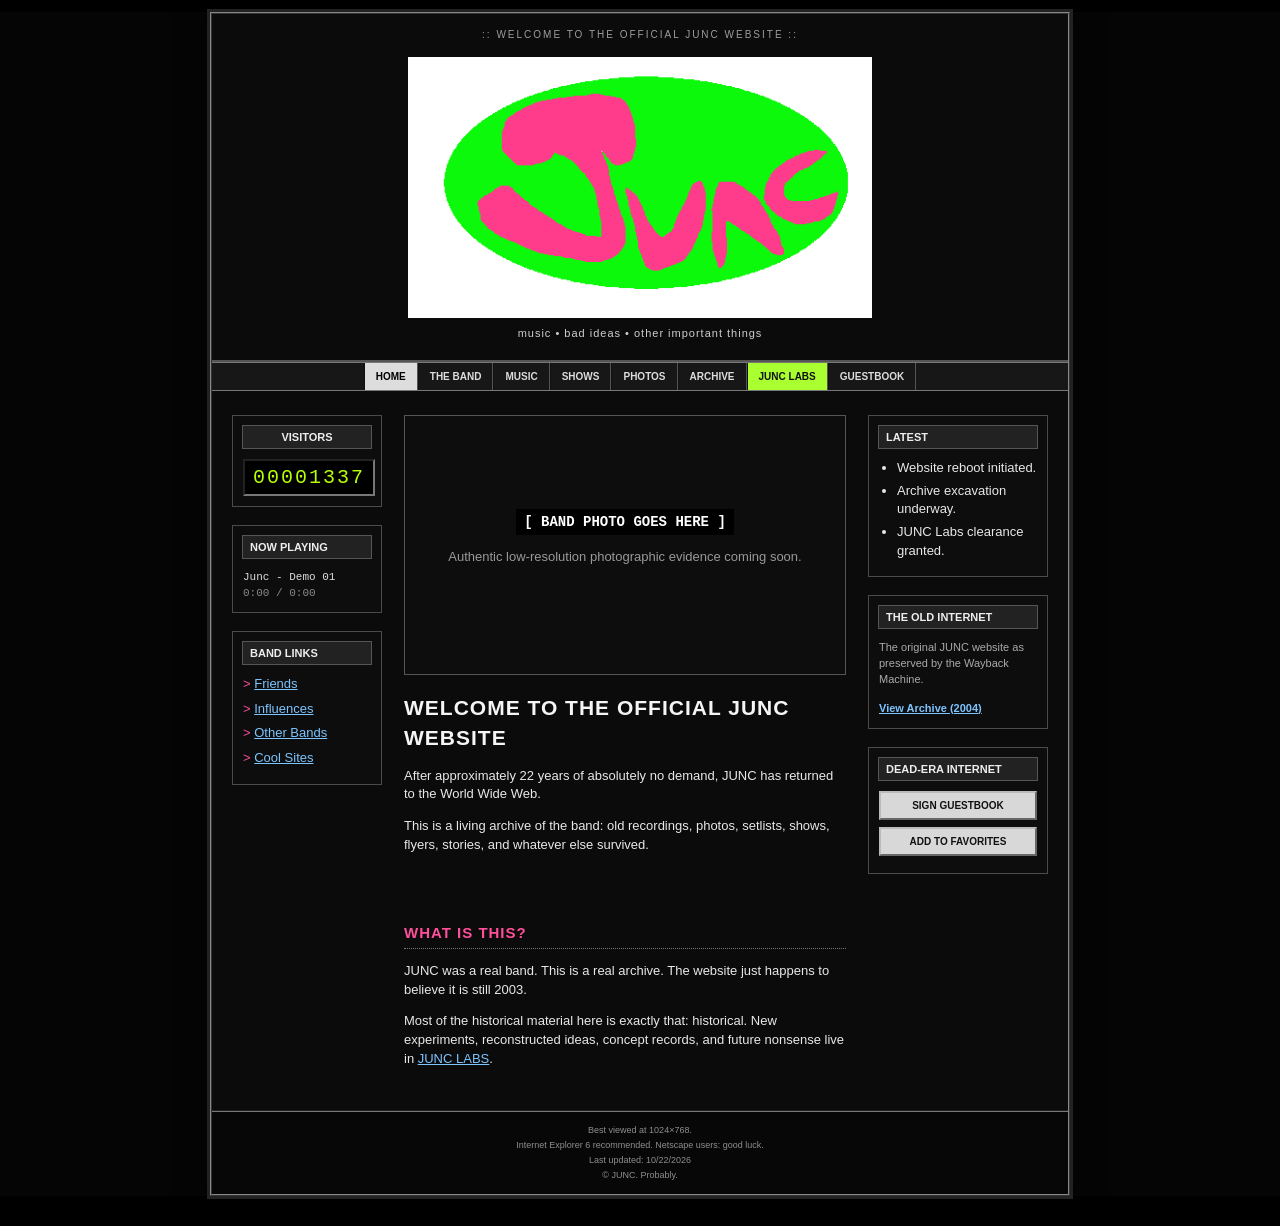
<file: index.html>
<!doctype html>
<html lang="en">
<head>
  <meta charset="utf-8">
  <meta name="viewport" content="width=device-width, initial-scale=1">
  <title>JUNC :: official website</title>
  <meta name="description" content="The official-ish archive of JUNC: music, photos, shows, artifacts, and JUNC Labs.">
  <link rel="stylesheet" href="css/junc.css">
</head>
<body>
  <div class="page-shell">
    <header class="site-header">
      <div class="tiny-topline">:: welcome to the official junc website ::</div>
      <a class="logo logo-image" href="index.html" aria-label="JUNC home"><img src="images/junclogo.png" alt="JUNC"></a>
      <div class="tagline">music • bad ideas • other important things</div>
    </header>

    <nav class="nav-bar" aria-label="Main navigation">
      <a class="active" href="index.html">HOME</a>
      <a href="band.html">THE BAND</a>
      <a href="music.html">MUSIC</a>
      <a href="shows.html">SHOWS</a>
      <a href="photos.html">PHOTOS</a>
      <a href="archive.html">ARCHIVE</a>
      <a class="labs-link" href="labs.html">JUNC LABS</a>
      <a href="guestbook.html">GUESTBOOK</a>
    </nav>

    <main class="home-grid">
      <aside class="home-left">
        <div class="sidebar-box counter-box">
          <div class="box-title">VISITORS</div>
          <div id="visitor-counter" class="counter" aria-label="decorative visitor counter">00001337</div>
        </div>

        <div class="sidebar-box">
          <div class="box-title">NOW PLAYING</div>
          <div class="now-playing">Junc - Demo 01<br><span>0:00 / 0:00</span></div>
        </div>

        <div class="sidebar-box">
          <div class="box-title">BAND LINKS</div>
          <ul class="plain-links">
            <li><a href="band.html">Friends</a></li>
            <li><a href="music.html">Influences</a></li>
            <li><a href="archive.html">Other Bands</a></li>
            <li><a href="guestbook.html">Cool Sites</a></li>
          </ul>
        </div>
      </aside>

      <section class="home-main">
        <div class="feature-placeholder home-photo">
          <div class="placeholder-label">[ BAND PHOTO GOES HERE ]</div>
          <p>Authentic low-resolution photographic evidence coming soon.</p>
        </div>

        <h1>WELCOME TO THE OFFICIAL JUNC WEBSITE</h1>
        <p>After approximately 22 years of absolutely no demand, JUNC has returned to the World Wide Web.</p>
        <p>This is a living archive of the band: old recordings, photos, setlists, shows, flyers, stories, and whatever else survived.</p>

        <div class="home-spacer" aria-hidden="true"></div>

        <h2>WHAT IS THIS?</h2>
        <p>JUNC was a real band. This is a real archive. The website just happens to believe it is still 2003.</p>
        <p>Most of the historical material here is exactly that: historical. New experiments, reconstructed ideas, concept records, and future nonsense live in <a href="labs.html">JUNC LABS</a>.</p>
      </section>

      <aside class="home-right">
        <div class="sidebar-box">
          <div class="box-title">LATEST</div>
          <ul class="compact-list">
            <li>Website reboot initiated.</li>
            <li>Archive excavation underway.</li>
            <li>JUNC Labs clearance granted.</li>
          </ul>
        </div>

        <div class="sidebar-box">
          <div class="box-title">THE OLD INTERNET</div>
          <p class="small-copy">The original JUNC website as preserved by the Wayback Machine.</p>
          <a class="text-link" href="archive.html">View Archive (2004)</a>
        </div>

        <div class="sidebar-box">
          <div class="box-title">DEAD-ERA INTERNET</div>
          <a class="old-button" href="guestbook.html">SIGN GUESTBOOK</a>
          <button class="old-button fake-button" type="button" data-favorite>ADD TO FAVORITES</button>
        </div>
      </aside>
    </main>

    <footer>
      <div>Best viewed at 1024×768.</div>
      <div>Internet Explorer 6 recommended. Netscape users: good luck.</div>
      <div class="last-updated">Last updated: <span id="last-updated">10/22/2026</span></div>
      <div>© JUNC. Probably.</div>
    </footer>
  </div>

  <script src="js/junc.js"></script>
</body>
</html>
</file>
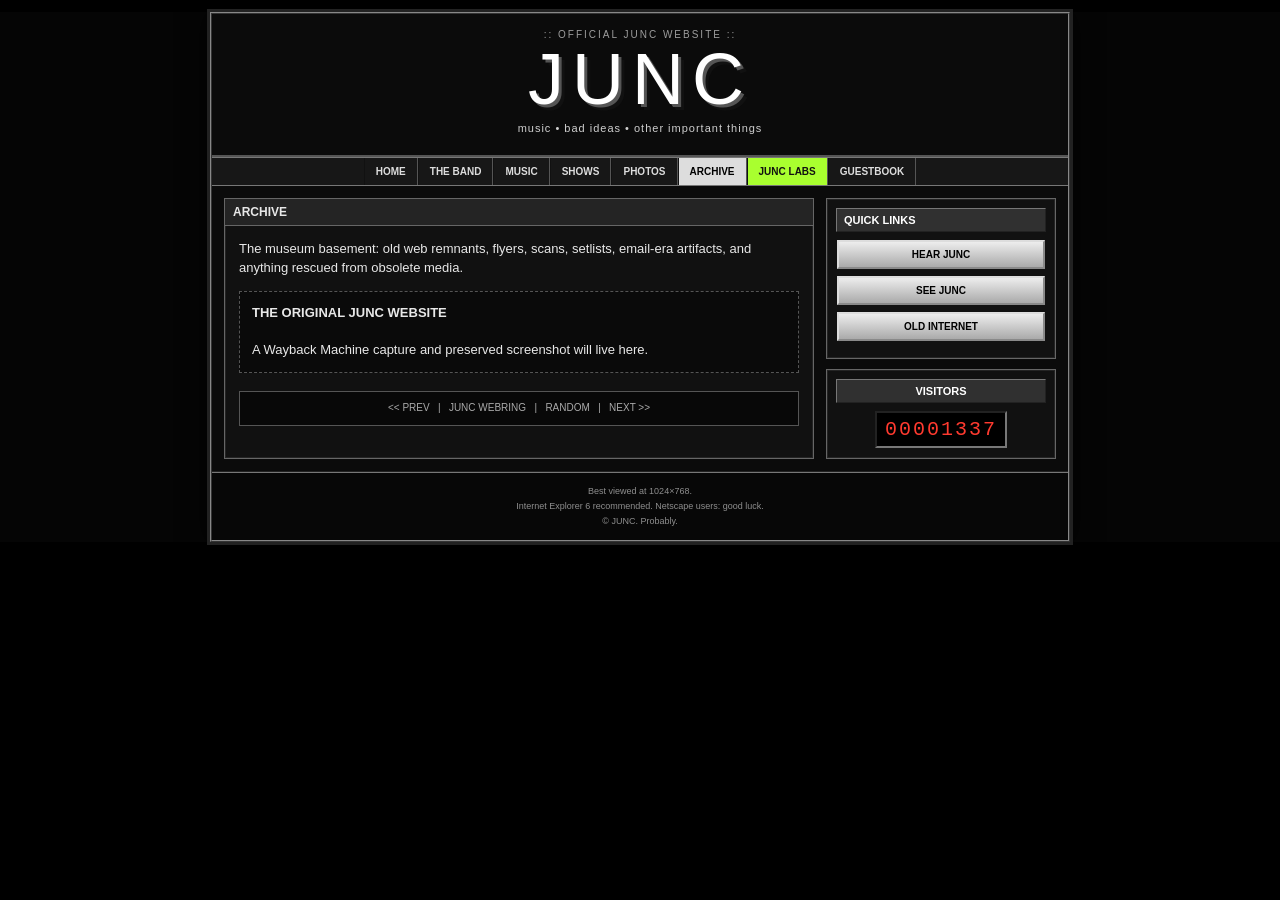
<file: archive.html>
<!doctype html>
<html lang="en">
<head>
  <meta charset="utf-8">
  <meta name="viewport" content="width=device-width, initial-scale=1">
  <title>ARCHIVE :: JUNC</title>
  <link rel="stylesheet" href="css/junc.css">
</head>
<body>
<div class="page-shell">
  <header class="site-header">
    <div class="tiny-topline">:: official junc website ::</div>
    <a class="logo" href="index.html">JUNC</a>
    <div class="tagline">music • bad ideas • other important things</div>
  </header>
  <nav class="nav-bar">
    <a class=" " href="index.html">HOME</a><a class=" " href="band.html">THE BAND</a><a class=" " href="music.html">MUSIC</a><a class=" " href="shows.html">SHOWS</a><a class=" " href="photos.html">PHOTOS</a><a class="active " href="archive.html">ARCHIVE</a><a class=" labs-link" href="labs.html">JUNC LABS</a><a class=" " href="guestbook.html">GUESTBOOK</a>
  </nav>
  <main class="two-column">
    <section class="simple-page">
      <div class="page-title">ARCHIVE</div>
      
    <p>The museum basement: old web remnants, flyers, scans, setlists, email-era artifacts, and anything rescued from obsolete media.</p>
    <div class="placeholder-card"><strong>THE ORIGINAL JUNC WEBSITE</strong><br><br>A Wayback Machine capture and preserved screenshot will live here.</div>
    <div class="fake-web-ring">&lt;&lt; PREV &nbsp; | &nbsp; JUNC WEBRING &nbsp; | &nbsp; RANDOM &nbsp; | &nbsp; NEXT &gt;&gt;</div>
  
    </section>
    <aside class="sidebar">
      <div class="sidebar-box">
        <div class="box-title">QUICK LINKS</div>
        <a class="old-button" href="music.html">HEAR JUNC</a>
        <a class="old-button" href="photos.html">SEE JUNC</a>
        <a class="old-button" href="archive.html">OLD INTERNET</a>
      </div>
      <div class="sidebar-box counter-box">
        <div class="box-title">VISITORS</div>
        <div class="counter">00001337</div>
      </div>
    </aside>
  </main>
  <footer>
    <div>Best viewed at 1024×768.</div>
    <div>Internet Explorer 6 recommended. Netscape users: good luck.</div>
    <div>© JUNC. Probably.</div>
  </footer>
</div>
<script src="js/junc.js"></script>
</body>
</html>
</file>
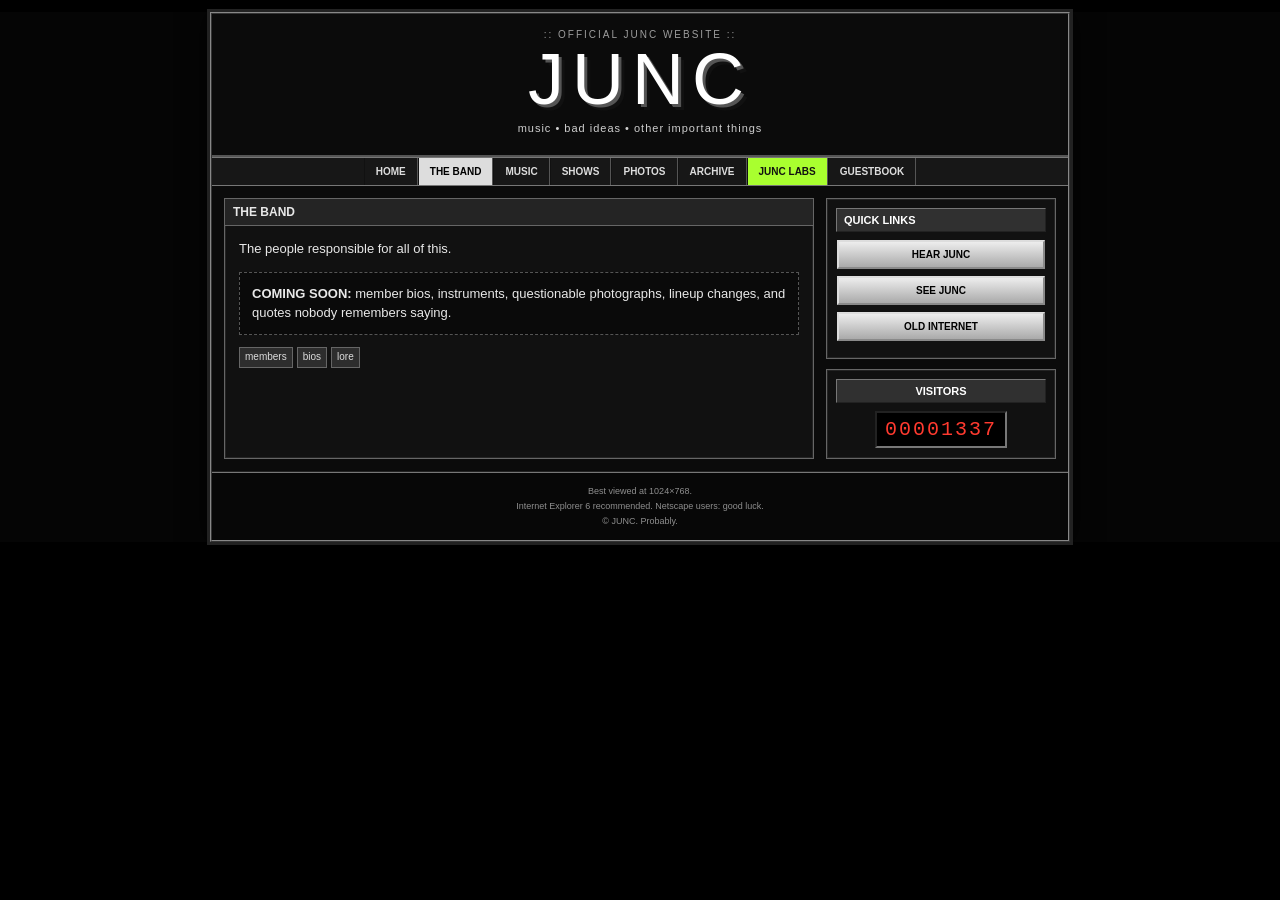
<file: band.html>
<!doctype html>
<html lang="en">
<head>
  <meta charset="utf-8">
  <meta name="viewport" content="width=device-width, initial-scale=1">
  <title>THE BAND :: JUNC</title>
  <link rel="stylesheet" href="css/junc.css">
</head>
<body>
<div class="page-shell">
  <header class="site-header">
    <div class="tiny-topline">:: official junc website ::</div>
    <a class="logo" href="index.html">JUNC</a>
    <div class="tagline">music • bad ideas • other important things</div>
  </header>
  <nav class="nav-bar">
    <a class=" " href="index.html">HOME</a><a class="active " href="band.html">THE BAND</a><a class=" " href="music.html">MUSIC</a><a class=" " href="shows.html">SHOWS</a><a class=" " href="photos.html">PHOTOS</a><a class=" " href="archive.html">ARCHIVE</a><a class=" labs-link" href="labs.html">JUNC LABS</a><a class=" " href="guestbook.html">GUESTBOOK</a>
  </nav>
  <main class="two-column">
    <section class="simple-page">
      <div class="page-title">THE BAND</div>
      
    <p>The people responsible for all of this.</p>
    <div class="placeholder-card"><strong>COMING SOON:</strong> member bios, instruments, questionable photographs, lineup changes, and quotes nobody remembers saying.</div>
    <span class="badge">members</span><span class="badge">bios</span><span class="badge">lore</span>
  
    </section>
    <aside class="sidebar">
      <div class="sidebar-box">
        <div class="box-title">QUICK LINKS</div>
        <a class="old-button" href="music.html">HEAR JUNC</a>
        <a class="old-button" href="photos.html">SEE JUNC</a>
        <a class="old-button" href="archive.html">OLD INTERNET</a>
      </div>
      <div class="sidebar-box counter-box">
        <div class="box-title">VISITORS</div>
        <div class="counter">00001337</div>
      </div>
    </aside>
  </main>
  <footer>
    <div>Best viewed at 1024×768.</div>
    <div>Internet Explorer 6 recommended. Netscape users: good luck.</div>
    <div>© JUNC. Probably.</div>
  </footer>
</div>
<script src="js/junc.js"></script>
</body>
</html>
</file>
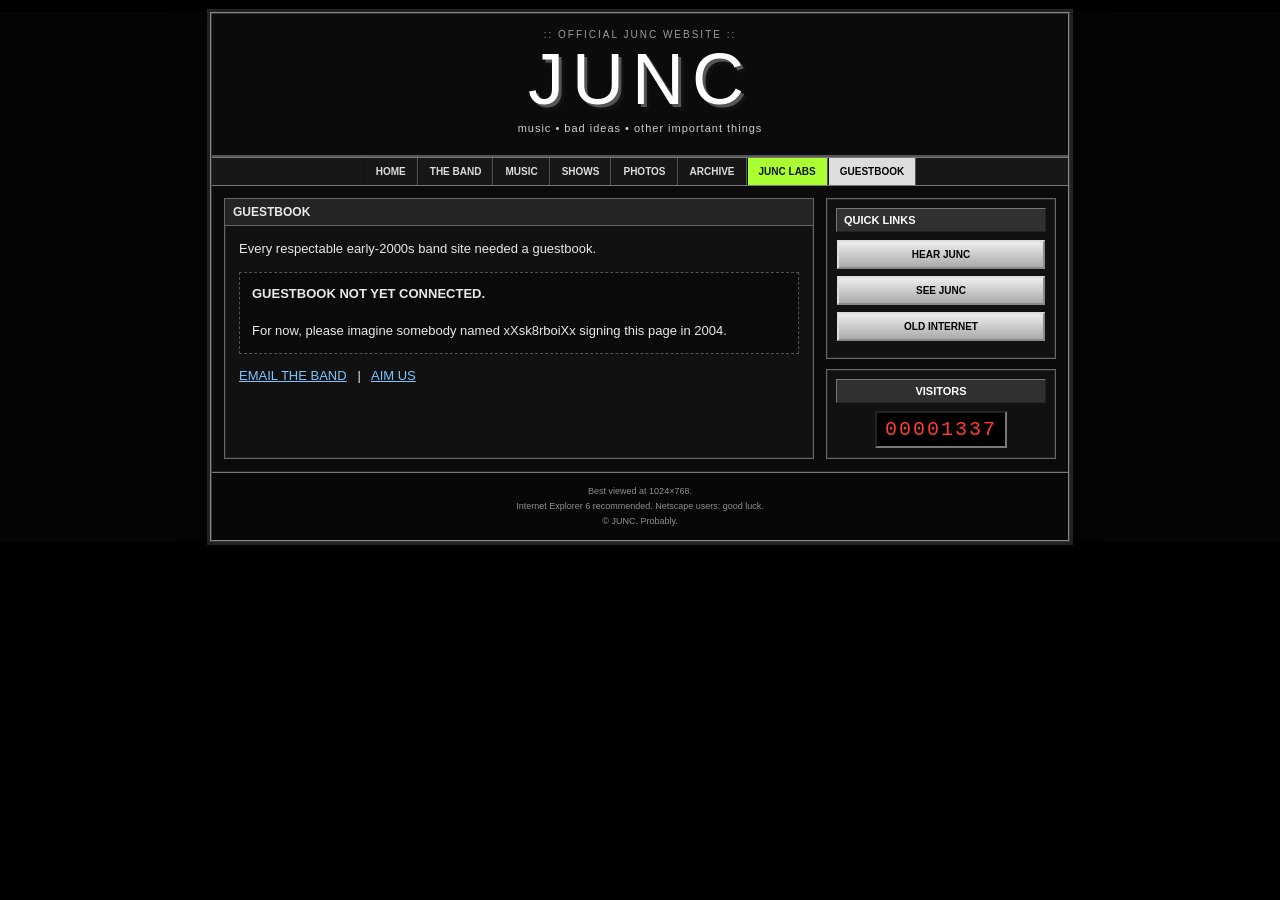
<file: guestbook.html>
<!doctype html>
<html lang="en">
<head>
  <meta charset="utf-8">
  <meta name="viewport" content="width=device-width, initial-scale=1">
  <title>GUESTBOOK :: JUNC</title>
  <link rel="stylesheet" href="css/junc.css">
</head>
<body>
<div class="page-shell">
  <header class="site-header">
    <div class="tiny-topline">:: official junc website ::</div>
    <a class="logo" href="index.html">JUNC</a>
    <div class="tagline">music • bad ideas • other important things</div>
  </header>
  <nav class="nav-bar">
    <a class=" " href="index.html">HOME</a><a class=" " href="band.html">THE BAND</a><a class=" " href="music.html">MUSIC</a><a class=" " href="shows.html">SHOWS</a><a class=" " href="photos.html">PHOTOS</a><a class=" " href="archive.html">ARCHIVE</a><a class=" labs-link" href="labs.html">JUNC LABS</a><a class="active " href="guestbook.html">GUESTBOOK</a>
  </nav>
  <main class="two-column">
    <section class="simple-page">
      <div class="page-title">GUESTBOOK</div>
      
    <p>Every respectable early-2000s band site needed a guestbook.</p>
    <div class="placeholder-card"><strong>GUESTBOOK NOT YET CONNECTED.</strong><br><br>For now, please imagine somebody named xXsk8rboiXx signing this page in 2004.</div>
    <p><a href="mailto:">EMAIL THE BAND</a> &nbsp; | &nbsp; <a href="#" onclick="alert('AIM is currently unavailable.');return false;">AIM US</a></p>
  
    </section>
    <aside class="sidebar">
      <div class="sidebar-box">
        <div class="box-title">QUICK LINKS</div>
        <a class="old-button" href="music.html">HEAR JUNC</a>
        <a class="old-button" href="photos.html">SEE JUNC</a>
        <a class="old-button" href="archive.html">OLD INTERNET</a>
      </div>
      <div class="sidebar-box counter-box">
        <div class="box-title">VISITORS</div>
        <div class="counter">00001337</div>
      </div>
    </aside>
  </main>
  <footer>
    <div>Best viewed at 1024×768.</div>
    <div>Internet Explorer 6 recommended. Netscape users: good luck.</div>
    <div>© JUNC. Probably.</div>
  </footer>
</div>
<script src="js/junc.js"></script>
</body>
</html>
</file>
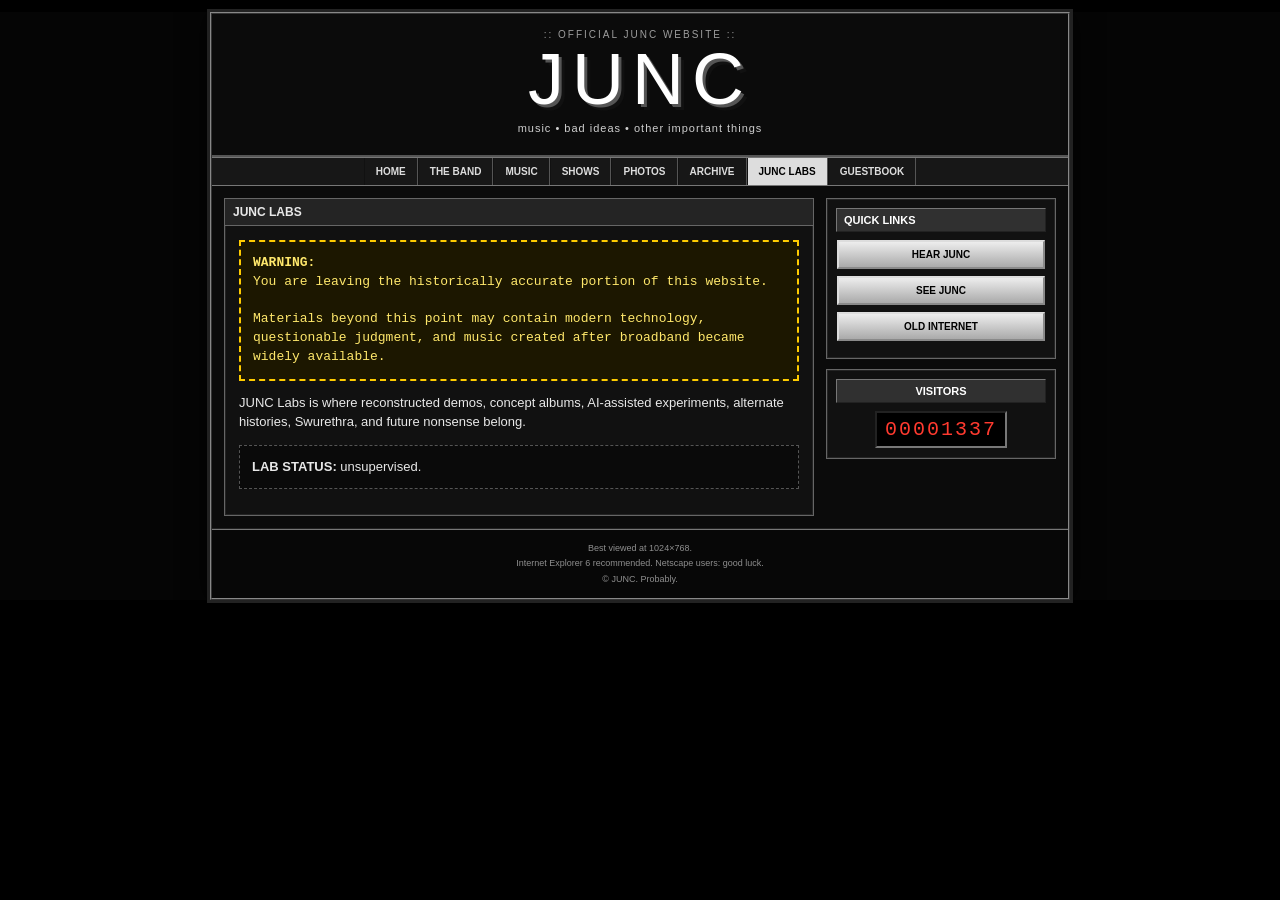
<file: labs.html>
<!doctype html>
<html lang="en">
<head>
  <meta charset="utf-8">
  <meta name="viewport" content="width=device-width, initial-scale=1">
  <title>JUNC LABS :: JUNC</title>
  <link rel="stylesheet" href="css/junc.css">
</head>
<body>
<div class="page-shell">
  <header class="site-header">
    <div class="tiny-topline">:: official junc website ::</div>
    <a class="logo" href="index.html">JUNC</a>
    <div class="tagline">music • bad ideas • other important things</div>
  </header>
  <nav class="nav-bar">
    <a class=" " href="index.html">HOME</a><a class=" " href="band.html">THE BAND</a><a class=" " href="music.html">MUSIC</a><a class=" " href="shows.html">SHOWS</a><a class=" " href="photos.html">PHOTOS</a><a class=" " href="archive.html">ARCHIVE</a><a class="active labs-link" href="labs.html">JUNC LABS</a><a class=" " href="guestbook.html">GUESTBOOK</a>
  </nav>
  <main class="two-column">
    <section class="simple-page">
      <div class="page-title">JUNC LABS</div>
      
    <div class="warning"><strong>WARNING:</strong><br>You are leaving the historically accurate portion of this website.<br><br>Materials beyond this point may contain modern technology, questionable judgment, and music created after broadband became widely available.</div>
    <p>JUNC Labs is where reconstructed demos, concept albums, AI-assisted experiments, alternate histories, Swurethra, and future nonsense belong.</p>
    <div class="placeholder-card"><strong>LAB STATUS:</strong> unsupervised.</div>
  
    </section>
    <aside class="sidebar">
      <div class="sidebar-box">
        <div class="box-title">QUICK LINKS</div>
        <a class="old-button" href="music.html">HEAR JUNC</a>
        <a class="old-button" href="photos.html">SEE JUNC</a>
        <a class="old-button" href="archive.html">OLD INTERNET</a>
      </div>
      <div class="sidebar-box counter-box">
        <div class="box-title">VISITORS</div>
        <div class="counter">00001337</div>
      </div>
    </aside>
  </main>
  <footer>
    <div>Best viewed at 1024×768.</div>
    <div>Internet Explorer 6 recommended. Netscape users: good luck.</div>
    <div>© JUNC. Probably.</div>
  </footer>
</div>
<script src="js/junc.js"></script>
</body>
</html>
</file>
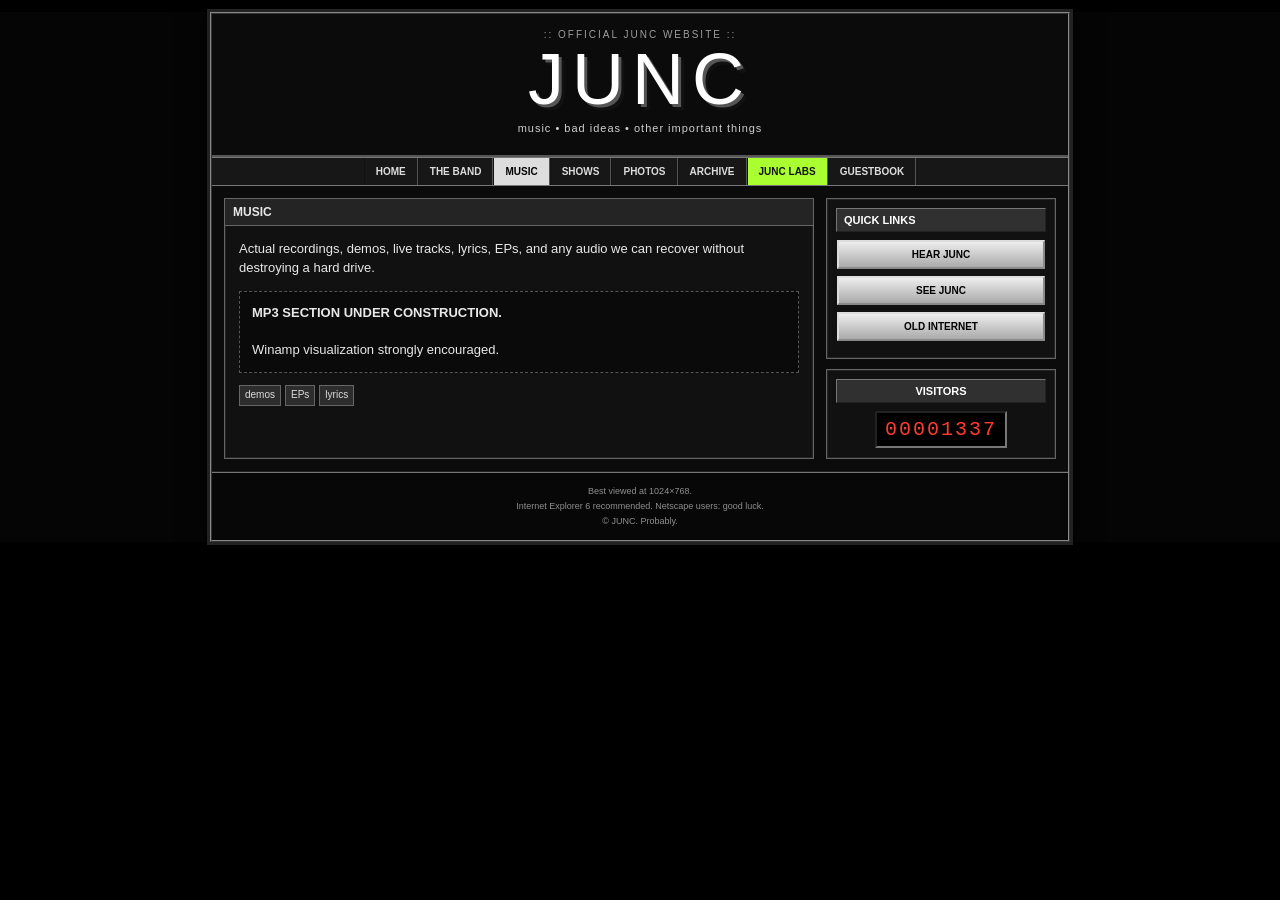
<file: music.html>
<!doctype html>
<html lang="en">
<head>
  <meta charset="utf-8">
  <meta name="viewport" content="width=device-width, initial-scale=1">
  <title>MUSIC :: JUNC</title>
  <link rel="stylesheet" href="css/junc.css">
</head>
<body>
<div class="page-shell">
  <header class="site-header">
    <div class="tiny-topline">:: official junc website ::</div>
    <a class="logo" href="index.html">JUNC</a>
    <div class="tagline">music • bad ideas • other important things</div>
  </header>
  <nav class="nav-bar">
    <a class=" " href="index.html">HOME</a><a class=" " href="band.html">THE BAND</a><a class="active " href="music.html">MUSIC</a><a class=" " href="shows.html">SHOWS</a><a class=" " href="photos.html">PHOTOS</a><a class=" " href="archive.html">ARCHIVE</a><a class=" labs-link" href="labs.html">JUNC LABS</a><a class=" " href="guestbook.html">GUESTBOOK</a>
  </nav>
  <main class="two-column">
    <section class="simple-page">
      <div class="page-title">MUSIC</div>
      
    <p>Actual recordings, demos, live tracks, lyrics, EPs, and any audio we can recover without destroying a hard drive.</p>
    <div class="placeholder-card"><strong>MP3 SECTION UNDER CONSTRUCTION.</strong><br><br>Winamp visualization strongly encouraged.</div>
    <span class="badge">demos</span><span class="badge">EPs</span><span class="badge">lyrics</span>
  
    </section>
    <aside class="sidebar">
      <div class="sidebar-box">
        <div class="box-title">QUICK LINKS</div>
        <a class="old-button" href="music.html">HEAR JUNC</a>
        <a class="old-button" href="photos.html">SEE JUNC</a>
        <a class="old-button" href="archive.html">OLD INTERNET</a>
      </div>
      <div class="sidebar-box counter-box">
        <div class="box-title">VISITORS</div>
        <div class="counter">00001337</div>
      </div>
    </aside>
  </main>
  <footer>
    <div>Best viewed at 1024×768.</div>
    <div>Internet Explorer 6 recommended. Netscape users: good luck.</div>
    <div>© JUNC. Probably.</div>
  </footer>
</div>
<script src="js/junc.js"></script>
</body>
</html>
</file>
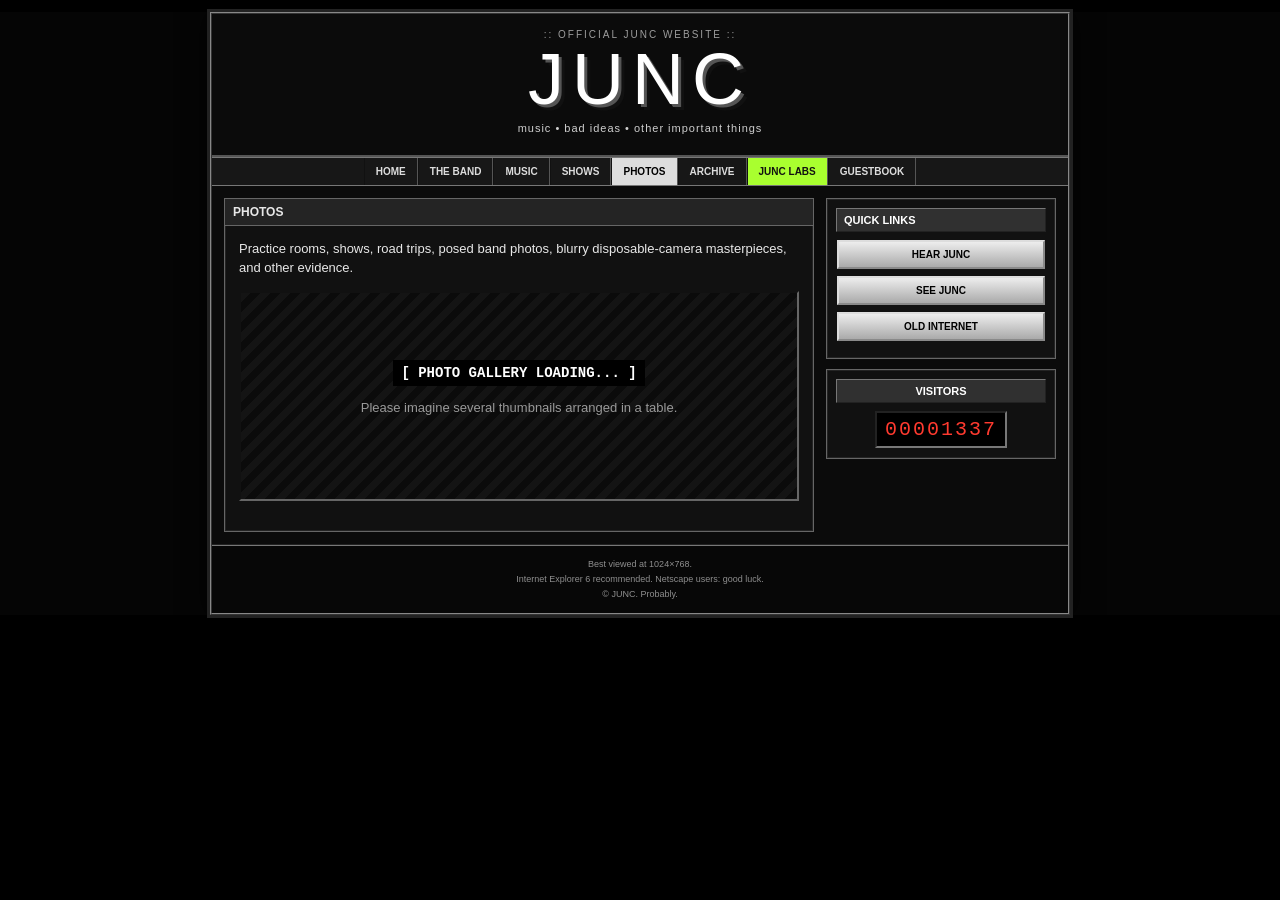
<file: photos.html>
<!doctype html>
<html lang="en">
<head>
  <meta charset="utf-8">
  <meta name="viewport" content="width=device-width, initial-scale=1">
  <title>PHOTOS :: JUNC</title>
  <link rel="stylesheet" href="css/junc.css">
</head>
<body>
<div class="page-shell">
  <header class="site-header">
    <div class="tiny-topline">:: official junc website ::</div>
    <a class="logo" href="index.html">JUNC</a>
    <div class="tagline">music • bad ideas • other important things</div>
  </header>
  <nav class="nav-bar">
    <a class=" " href="index.html">HOME</a><a class=" " href="band.html">THE BAND</a><a class=" " href="music.html">MUSIC</a><a class=" " href="shows.html">SHOWS</a><a class="active " href="photos.html">PHOTOS</a><a class=" " href="archive.html">ARCHIVE</a><a class=" labs-link" href="labs.html">JUNC LABS</a><a class=" " href="guestbook.html">GUESTBOOK</a>
  </nav>
  <main class="two-column">
    <section class="simple-page">
      <div class="page-title">PHOTOS</div>
      
    <p>Practice rooms, shows, road trips, posed band photos, blurry disposable-camera masterpieces, and other evidence.</p>
    <div class="feature-placeholder"><div class="placeholder-label">[ PHOTO GALLERY LOADING... ]</div><p>Please imagine several thumbnails arranged in a table.</p></div>
  
    </section>
    <aside class="sidebar">
      <div class="sidebar-box">
        <div class="box-title">QUICK LINKS</div>
        <a class="old-button" href="music.html">HEAR JUNC</a>
        <a class="old-button" href="photos.html">SEE JUNC</a>
        <a class="old-button" href="archive.html">OLD INTERNET</a>
      </div>
      <div class="sidebar-box counter-box">
        <div class="box-title">VISITORS</div>
        <div class="counter">00001337</div>
      </div>
    </aside>
  </main>
  <footer>
    <div>Best viewed at 1024×768.</div>
    <div>Internet Explorer 6 recommended. Netscape users: good luck.</div>
    <div>© JUNC. Probably.</div>
  </footer>
</div>
<script src="js/junc.js"></script>
</body>
</html>
</file>
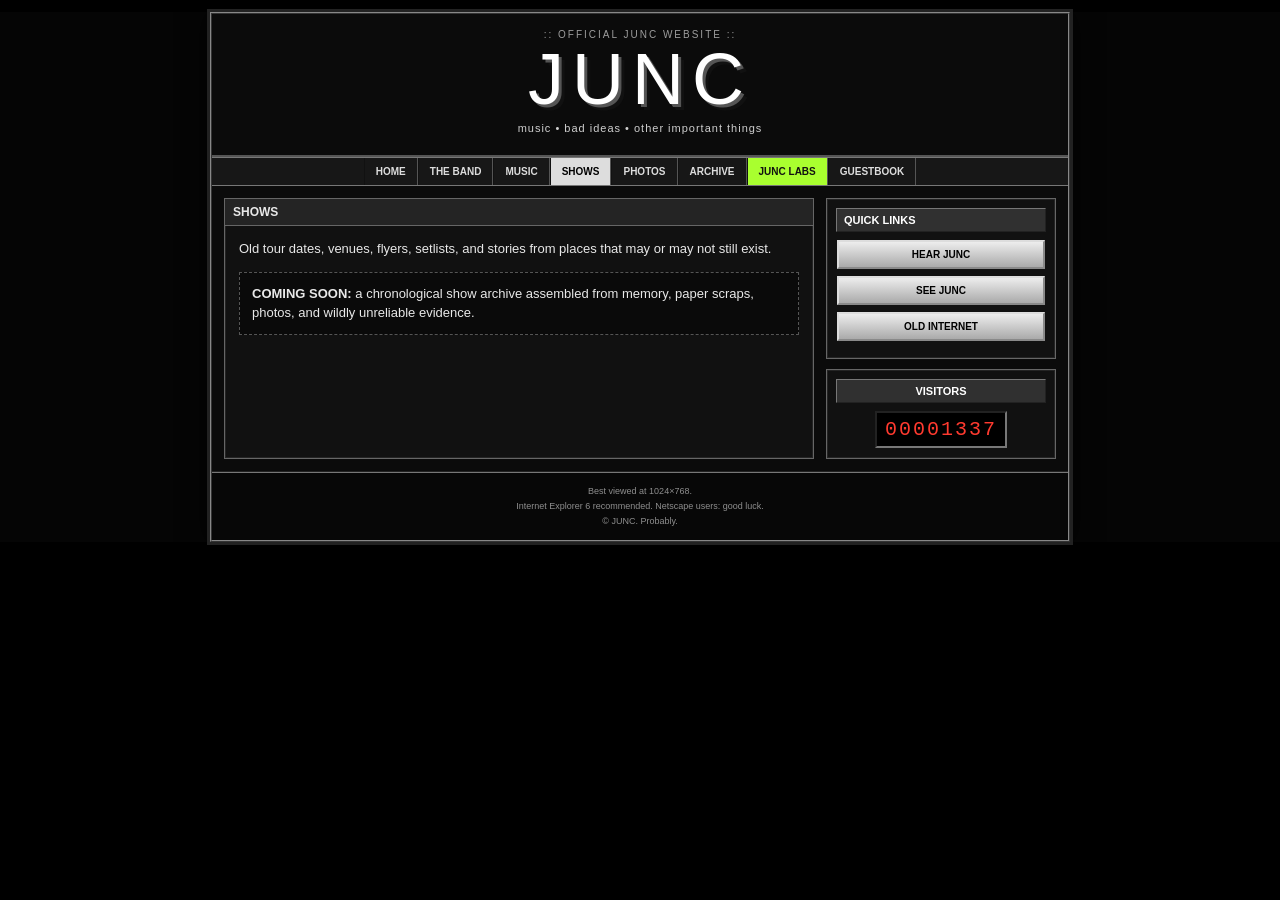
<file: shows.html>
<!doctype html>
<html lang="en">
<head>
  <meta charset="utf-8">
  <meta name="viewport" content="width=device-width, initial-scale=1">
  <title>SHOWS :: JUNC</title>
  <link rel="stylesheet" href="css/junc.css">
</head>
<body>
<div class="page-shell">
  <header class="site-header">
    <div class="tiny-topline">:: official junc website ::</div>
    <a class="logo" href="index.html">JUNC</a>
    <div class="tagline">music • bad ideas • other important things</div>
  </header>
  <nav class="nav-bar">
    <a class=" " href="index.html">HOME</a><a class=" " href="band.html">THE BAND</a><a class=" " href="music.html">MUSIC</a><a class="active " href="shows.html">SHOWS</a><a class=" " href="photos.html">PHOTOS</a><a class=" " href="archive.html">ARCHIVE</a><a class=" labs-link" href="labs.html">JUNC LABS</a><a class=" " href="guestbook.html">GUESTBOOK</a>
  </nav>
  <main class="two-column">
    <section class="simple-page">
      <div class="page-title">SHOWS</div>
      
    <p>Old tour dates, venues, flyers, setlists, and stories from places that may or may not still exist.</p>
    <div class="placeholder-card"><strong>COMING SOON:</strong> a chronological show archive assembled from memory, paper scraps, photos, and wildly unreliable evidence.</div>
  
    </section>
    <aside class="sidebar">
      <div class="sidebar-box">
        <div class="box-title">QUICK LINKS</div>
        <a class="old-button" href="music.html">HEAR JUNC</a>
        <a class="old-button" href="photos.html">SEE JUNC</a>
        <a class="old-button" href="archive.html">OLD INTERNET</a>
      </div>
      <div class="sidebar-box counter-box">
        <div class="box-title">VISITORS</div>
        <div class="counter">00001337</div>
      </div>
    </aside>
  </main>
  <footer>
    <div>Best viewed at 1024×768.</div>
    <div>Internet Explorer 6 recommended. Netscape users: good luck.</div>
    <div>© JUNC. Probably.</div>
  </footer>
</div>
<script src="js/junc.js"></script>
</body>
</html>
</file>
<file: css/junc.css>
:root{
  --bg:#050505;
  --panel:#111;
  --panel2:#171717;
  --line:#5d5d5d;
  --text:#e8e8e8;
  --muted:#a9a9a9;
  --acid:#b7ff00;
  --blue:#52a8ff;
  --purple:#b36cff;
  --orange:#ff9d2e;
}
*{box-sizing:border-box}
html{background:#000}
body{
  margin:0;
  background:
    radial-gradient(circle at 20% 10%,rgba(255,255,255,.025),transparent 28%),
    repeating-linear-gradient(0deg,#050505 0,#050505 2px,#070707 2px,#070707 4px);
  color:var(--text);
  font-family:Verdana,Arial,Helvetica,sans-serif;
  font-size:13px;
  line-height:1.45;
}
a{color:#7dc4ff}
a:visited{color:#c794ff}
a:hover{color:#fff;background:#333}
.page-shell{
  width:860px;
  max-width:calc(100% - 20px);
  margin:12px auto 30px;
  border:2px ridge #888;
  background:#0b0b0b;
  box-shadow:0 0 0 3px #222,0 0 25px #000;
}
.site-header{
  text-align:center;
  padding:8px 10px 14px;
  background:linear-gradient(#181818,#090909);
  border-bottom:2px solid #555;
}
.tiny-topline{
  color:#9d9d9d;
  font-size:10px;
  letter-spacing:2px;
  text-transform:uppercase;
}
.logo{
  display:inline-block;
  margin-top:2px;
  font-family:Impact,"Arial Black",sans-serif;
  font-size:72px;
  line-height:.95;
  letter-spacing:8px;
  text-decoration:none;
  color:#fff;
  text-shadow:3px 3px 0 #555,6px 6px 0 #111;
}
.logo:visited{color:#fff}
.logo:hover{background:transparent;color:var(--acid)}
.logo-image{
  display:block;
  width:max-content;
  max-width:100%;
  margin:8px auto 2px;
  line-height:0;
  text-shadow:none;
}
.logo-image img{
  display:block;
  width:576px;
  max-width:90%;
  height:auto;
  margin:0 auto;
}
.tagline{
  margin-top:8px;
  font-size:11px;
  color:#cfcfcf;
  letter-spacing:1px;
}
.nav-bar{
  display:flex;
  flex-wrap:wrap;
  justify-content:center;
  background:#242424;
  border-top:1px solid #777;
  border-bottom:1px solid #777;
}
.nav-bar a{
  color:#fff;
  text-decoration:none;
  font:bold 10px Verdana,Arial,sans-serif;
  padding:8px 11px;
  border-right:1px solid #555;
  border-left:1px solid #111;
}
.nav-bar a:hover,.nav-bar a.active{
  color:#000;
  background:#d8d8d8;
}
.nav-bar .labs-link{
  color:#111;
  background:var(--acid);
}
.two-column{
  display:grid;
  grid-template-columns:minmax(0,1fr) 230px;
  gap:12px;
  padding:12px;
}
.content-panel,.sidebar-box,.simple-page{
  border:1px solid #666;
  background:#111;
  box-shadow:inset 0 0 0 1px #242424;
}
.content-panel,.simple-page{padding:14px}
.sidebar{display:flex;flex-direction:column;gap:10px}
.sidebar-box{padding:10px}
h1,h2{
  font-family:"Arial Black",Impact,sans-serif;
  text-transform:uppercase;
  letter-spacing:1px;
  margin:0 0 12px;
}
h1{font-size:24px;color:#fff}
h2{
  font-size:15px;
  color:var(--acid);
  border-bottom:1px dotted #777;
  padding-bottom:4px;
  margin-top:20px;
}
.box-title{
  font:bold 11px Verdana,Arial,sans-serif;
  background:#303030;
  color:#fff;
  border:1px outset #777;
  padding:5px 7px;
  margin:-1px -1px 8px;
}
.update-box{
  background:#080808;
  border:1px dashed #777;
  padding:10px;
  margin-bottom:14px;
}
.update-box p{margin:7px 0}
.feature-placeholder{
  min-height:210px;
  display:flex;
  flex-direction:column;
  align-items:center;
  justify-content:center;
  text-align:center;
  color:#999;
  background:
    linear-gradient(135deg,#141414 25%,#0b0b0b 25%,#0b0b0b 50%,#141414 50%,#141414 75%,#0b0b0b 75%);
  background-size:20px 20px;
  border:2px inset #666;
  margin:12px 0 16px;
}
.placeholder-label{
  color:#fff;
  font:bold 14px "Courier New",monospace;
  background:#000;
  padding:5px 8px;
}
.compact-list{padding-left:18px;margin:5px 0}
.compact-list li{margin:4px 0}
.old-button{
  display:block;
  margin:7px 0;
  padding:7px 5px;
  text-align:center;
  text-decoration:none;
  color:#000!important;
  background:linear-gradient(#ededed,#aaa);
  border:2px outset #ddd;
  font:bold 10px Verdana,Arial,sans-serif;
}
.old-button:active{border-style:inset}
.fake-button{width:100%;cursor:pointer}
.counter{
  display:inline-block;
  background:#000;
  color:#ff3a2f;
  padding:5px 8px;
  border:2px inset #777;
  font:20px "Courier New",monospace;
  letter-spacing:2px;
}
.counter-box{text-align:center}
.blink-ish{
  margin-top:24px;
  color:#ffea00;
  font:bold 11px "Courier New",monospace;
  text-align:center;
}
footer{
  border-top:2px groove #777;
  background:#070707;
  text-align:center;
  padding:10px;
  color:#8e8e8e;
  font-size:9px;
}
footer div{margin:2px}
.page-title{
  padding:6px 8px;
  margin:-14px -14px 14px;
  background:#242424;
  border-bottom:1px solid #666;
  font:bold 12px Verdana,Arial,sans-serif;
}
.placeholder-card{
  margin:12px 0;
  padding:12px;
  background:#0a0a0a;
  border:1px dashed #555;
}
.badge{
  display:inline-block;
  padding:2px 5px;
  margin-right:4px;
  background:#2d2d2d;
  border:1px solid #666;
  color:#ddd;
  font-size:10px;
}
.warning{
  border:2px dashed #ffcc00;
  background:#1c1700;
  color:#ffe86b;
  padding:12px;
  margin:12px 0;
  font-family:"Courier New",monospace;
}
.fake-web-ring{
  text-align:center;
  margin-top:18px;
  border:1px solid #555;
  padding:9px;
  background:#080808;
  color:#aaa;
  font-size:10px;
}
@media (max-width:720px){
  body{font-size:14px}
  .page-shell{max-width:100%;width:auto;margin:0;border-left:0;border-right:0}
  .logo{font-size:56px;letter-spacing:5px}
  .two-column{grid-template-columns:1fr}
  .sidebar{display:grid;grid-template-columns:1fr 1fr}
  .counter-box{grid-column:1/-1}
  .nav-bar a{flex:1 1 25%;text-align:center;padding:10px 5px}
}
@media (max-width:460px){
  .sidebar{grid-template-columns:1fr}
  .counter-box{grid-column:auto}
  .nav-bar a{flex:1 1 50%}
  .logo{font-size:48px}
}


/* v0.1.1 homepage direction: quieter GeoCities structure */
body{
  background:#050505;
}

.site-header{
  padding:14px 10px 18px;
  background:#0b0b0b;
}

.logo-image{
  margin:14px auto 6px;
}
.logo-image img{
  width:540px;
  max-width:86%;
}

.nav-bar{
  background:#171717;
}
.nav-bar a{
  color:#ddd;
  background:#171717;
}
.nav-bar a:hover,
.nav-bar a.active{
  color:#000;
  background:#ddd;
}
.nav-bar .labs-link{
  color:#111;
  background:#a9ff2f;
}

.home-grid{
  display:grid;
  grid-template-columns:150px minmax(0,1fr) 180px;
  gap:22px;
  padding:24px 20px 28px;
  align-items:start;
}

.home-left,
.home-right{
  display:flex;
  flex-direction:column;
  gap:18px;
}

.home-main{
  min-width:0;
}

.home-main h1{
  margin-top:18px;
  color:#f5f5f5;
  font-size:21px;
}

.home-main h2{
  color:#ff4f9a;
}

.home-photo{
  min-height:260px;
  margin:0;
  background:#0d0d0d;
  border:1px solid #555;
}

.home-spacer{
  height:34px;
}

.home-grid .sidebar-box{
  padding:10px;
  background:#0d0d0d;
  border:1px solid #4b4b4b;
  box-shadow:none;
}

.home-grid .box-title{
  margin:-1px -1px 10px;
  padding:5px 7px;
  background:#222;
  border:1px solid #555;
  color:#eee;
}

.home-grid .counter{
  color:#b7ff00;
}

.now-playing{
  font:11px "Courier New",monospace;
  line-height:1.5;
  color:#ddd;
}
.now-playing span{
  color:#888;
}

.plain-links{
  list-style:none;
  margin:0;
  padding:0;
}
.plain-links li{
  margin:6px 0;
}
.plain-links li::before{
  content:"> ";
  color:#ff4f9a;
}

.text-link{
  font:bold 11px Verdana,Arial,sans-serif;
}
.small-copy{
  color:#aaa;
  font-size:11px;
  line-height:1.45;
}

.home-grid .old-button{
  color:#111!important;
  background:#d8d8d8;
  border-color:#bbb;
}

@media (max-width:840px){
  .home-grid{
    grid-template-columns:1fr;
    gap:18px;
    padding:18px;
  }
  .home-main{order:1}
  .home-left{order:2}
  .home-right{order:3}
  .home-left,
  .home-right{
    display:grid;
    grid-template-columns:1fr 1fr;
    gap:14px;
  }
  .home-left .sidebar-box:last-child,
  .home-right .sidebar-box:last-child{
    grid-column:1/-1;
  }
  .home-photo{
    min-height:220px;
  }
}

@media (max-width:520px){
  .home-grid{
    padding:14px 12px 20px;
  }
  .home-left,
  .home-right{
    display:flex;
  }
  .home-main h1{
    font-size:18px;
    line-height:1.25;
  }
  .home-photo{
    min-height:180px;
  }
  .home-spacer{
    height:22px;
  }
}
</file>
